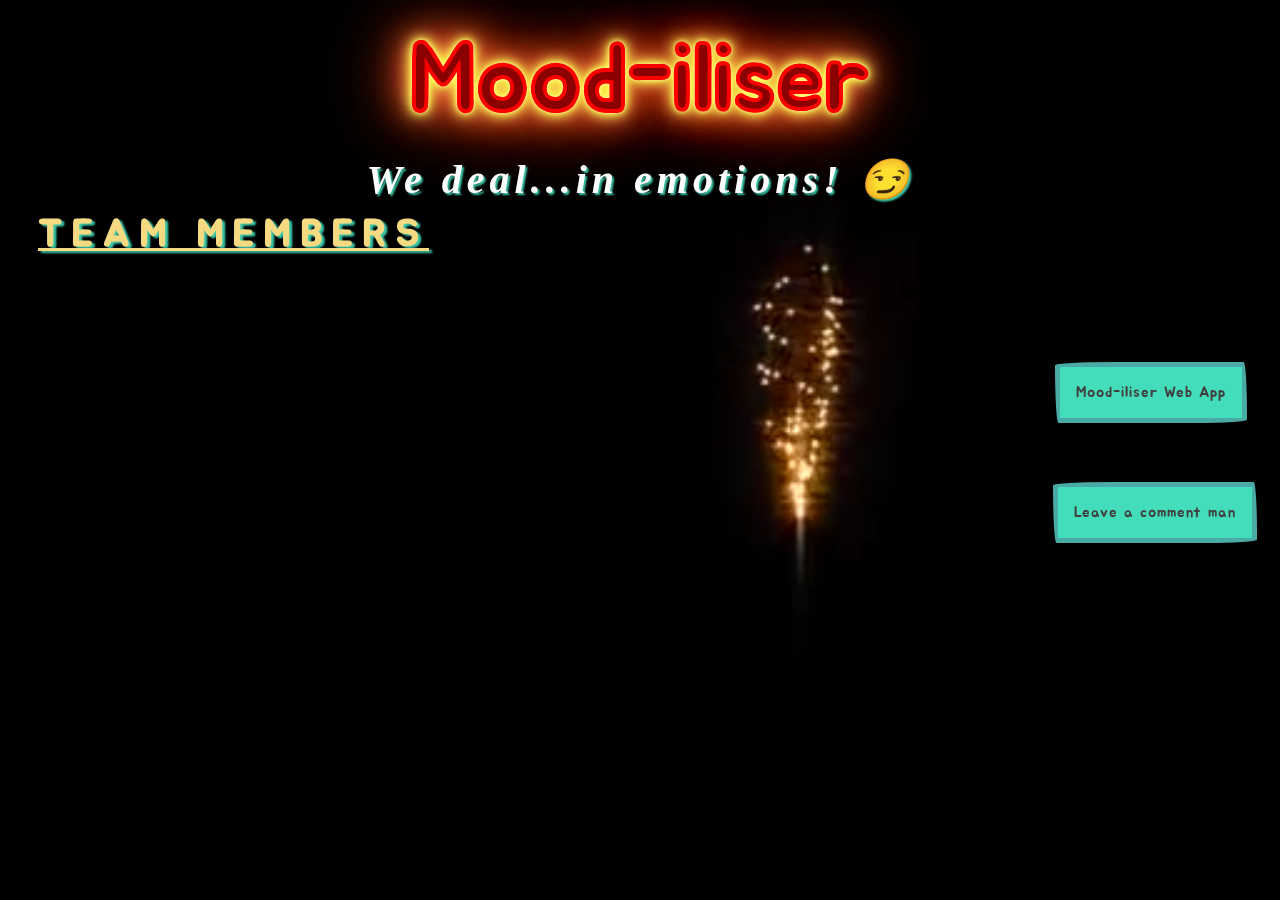
<file: index.html>
<!DOCTYPE html>
<html lang="en">

<head>
    <meta charset="UTF-8">
    <meta name="viewport" content="width=device-width, initial-scale=1.0">
    <meta http-equiv="X-UA-Compatible" content="ie=edge">
    <link href="https://fonts.googleapis.com/css?family=Jua" rel="stylesheet">
    <title>Document</title>
    <style>
        body {
            font-family: 'Jua', sans-serif;
        }
        
        .backgroundWrap {
            position: fixed;
            z-index: -1000;
            width: 100%;
            height: 100%;
            overflow: hidden;
            top: 0;
            left: 0;
        }
        
        #videoBgElement {
            position: relative;
            top: 0;
            left: 0;
            min-height: 100%;
            min-width: 100%;
        }
        
        .navbar-brand {
            font-size: 95px;
            padding-right: 40px;
            padding-left: 40px;
            padding-bottom: 10px;
            padding-top: 15px;
            height: 60px;
            font-weight: bold;
            color: red;
            -webkit-text-stroke-width: 1px;
            -webkit-text-stroke-color: #ff0000;
            text-shadow: 0 1px 0 #ccc, 0 2px 0 #c9c9c9, 0 3px 0 #bbb, 0 4px 0 #b9b9b9, 0 5px 0 #aaa, 0 6px 1px rgba(0, 0, 0, .1), 0 0 5px rgba(0, 0, 0, .1), 0 1px 3px rgba(0, 0, 0, .3), 0 3px 5px rgba(0, 0, 0, .2), 0 5px 10px rgba(0, 0, 0, .25), 0 10px 10px rgba(0, 0, 0, .2), 0 20px 20px rgba(0, 0, 0, .15);
            color: darkred;
            text-shadow: 0 0 5px #ffc, 0 0 10px yellow, 0 0 15px #feff76, 0 0 20px #fac74f, 0 0 35px #f6512f, 0 0 40px #f6512f, 0 0 60px orangered, 0 0 90px #f55034
        }
        
        .content {
            width: 100%;
            min-height: 100%;
            z-index: 1000;
            text-shadow: #3bc6a8 3px 2px 2px;
        }
        
        .content h1 {
            /* color: #F5DA81; */
            /* text-shadow: #3bc6a8 4px 4px; */
            text-align: center;
            /* font-size: 75px; */
            margin-top: -1px;
        }
        
        .content h3 {
            /* font-family: Merienda Font; */
            font-family: Snell Roundhand, cursive;
            font-size: 40px;
            letter-spacing: 5px;
            color: rgb(253, 253, 253);
            text-shadow: #3bc6a8 2px 2px 2px;
            text-align: center;
            margin: 0 30px;
            /* border-bottom: red 3px solid; */
            font-style: oblique;
        }
        
        #membHead,
        #members {
            text-align: left;
            font-size: 38px;
            margin-left: 30px;
            color: #F5DA81;
            letter-spacing: 10px;
            line-height: 5px;
        }
        
        #membHead {
            text-decoration: underline;
            margin-top: 30px;
        }
        
        #members {
            transform: translate(-50%, -50%);
            transform: Y(10deg);
            transform-origin: right;
            animation: animate 18s infinite;
        }
        
        @keyframes animate {
            0% {
                opacity: 0;
                transform: skewY1(10deg);
            }
            50% {
                opacity: 2;
                transform: skewY(2deg);
            }
            100% {
                opacity: 0;
                transform: skewY(0deg);
            }
        }
        
        .btn1,
        .btn2 {
            font-family: 'Jua', sans-serif;
            border: solid 5px #4aaaa5;
            background: transparent;
            padding: 1rem 1rem;
            background-color: #43ddbb;
            transition: all .5s ease;
            color: #41403E;
            font-size: 15px;
            letter-spacing: 1px;
            outline: none;
            box-shadow: 20px 38px 34px -26px hsla(0, 0%, 0%, .2);
            border-radius: 255px 15px 225px 15px/15px 225px 15px 255px;
            /* position: absolute; */
        }
        
        .btn1 {
            margin-top: -200px !important;
            float: right;
            margin-right: 25px;
        }
        
        .btn2 {
            margin-top: -80px !important;
            float: right;
            margin-right: 15px;
        }
        
        #btn:hover {
            box-shadow: 2px 8px 4px -6px hsla(0, 0%, 0%, .3);
            transform: scale(1.1);
        }
    </style>
</head>

<body>
    <div class="backgroundWrap">
        <video src="assets/faces/candle.mp4" id="videoBgElement" preload="auto" autoplay="true" muted="muted">
        </video>
    </div>

    <div class="content">
        <h1 class="navbar-brand">Mood-iliser</h1>
        <!-- <p class="navbar-brand">Mood-iliser</p> -->
        <h3>We deal...in emotions! 😏</h3>

        <h2 id="membHead">TEAM MEMBERS</h2><br>
        <div id="members">
            <h4 style="color: rgb(234,81,69) ">Naeem Ali</h4>
            <h4 style="color:rgb(251,186,2)"> Zachary Kite </h4>
            <h4 style="color: rgb(50,166,81)">Hasan Mustafa</h4>
            <h4 style="color:#474ddd"> Tim Stevens</h4>
        </div>
    </div>
    <a href="app.html"><button class="btn1">Mood-iliser Web App</button></a>
    <a href="comments.html"><button class="btn2">Leave a comment man</button></a>

</body>

</html>
</file>
